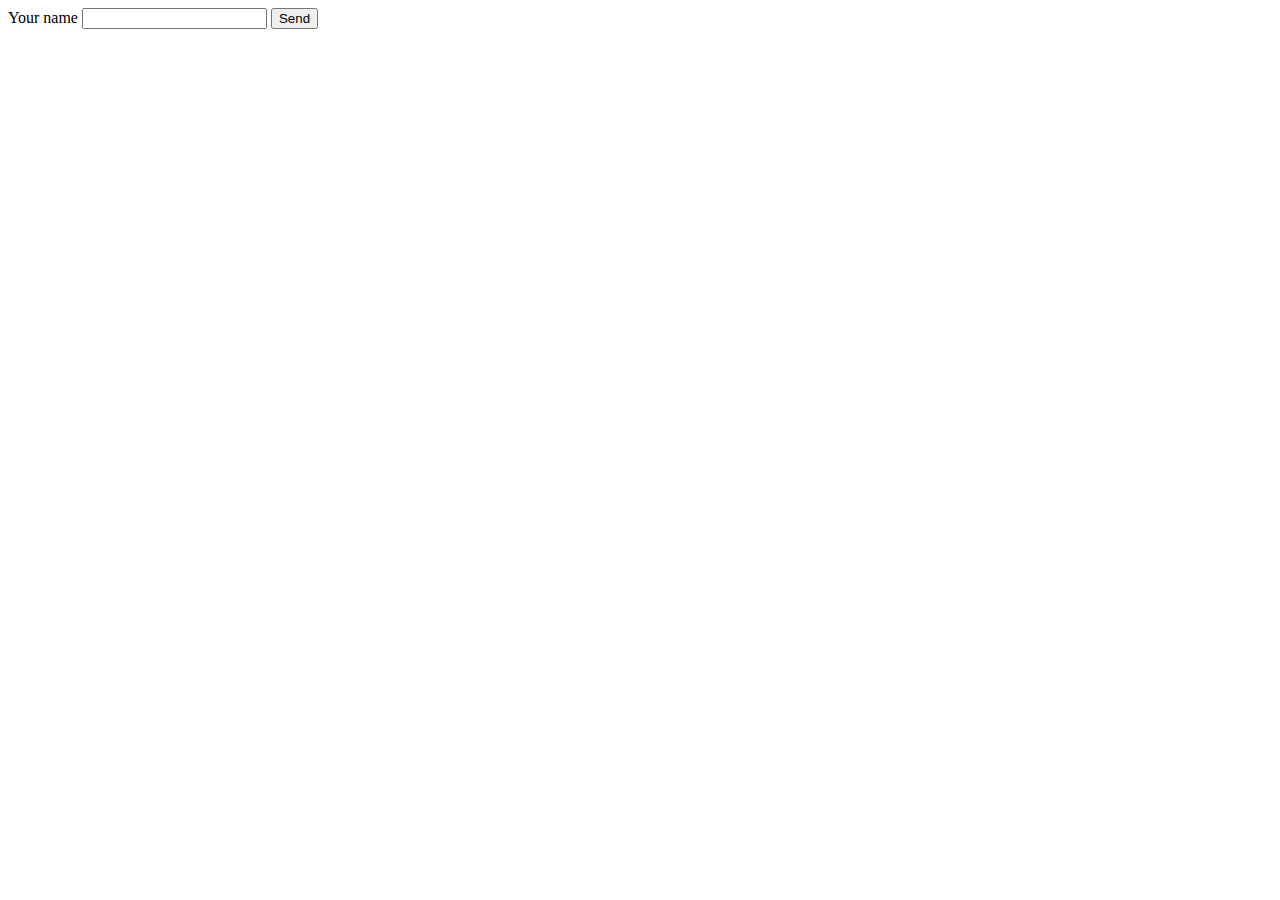
<file: feedback/reviews/templates/reviews/review.html>
<!DOCTYPE html>
<html lang = 'en'>
    <head>
        <meta charset = "UTF-8">
        <meta name = 'viewport' content = "width=device-width, initial-scale=1.0">
        <title> Your review </title>
    </head>
    <body>
        <form>
            <label for = 'username'>Your name</label>
            <input id = 'username' name = 'username' type = 'text'>
            <button>Send</button>
        </form>
    </body>
    </html>
</file>
